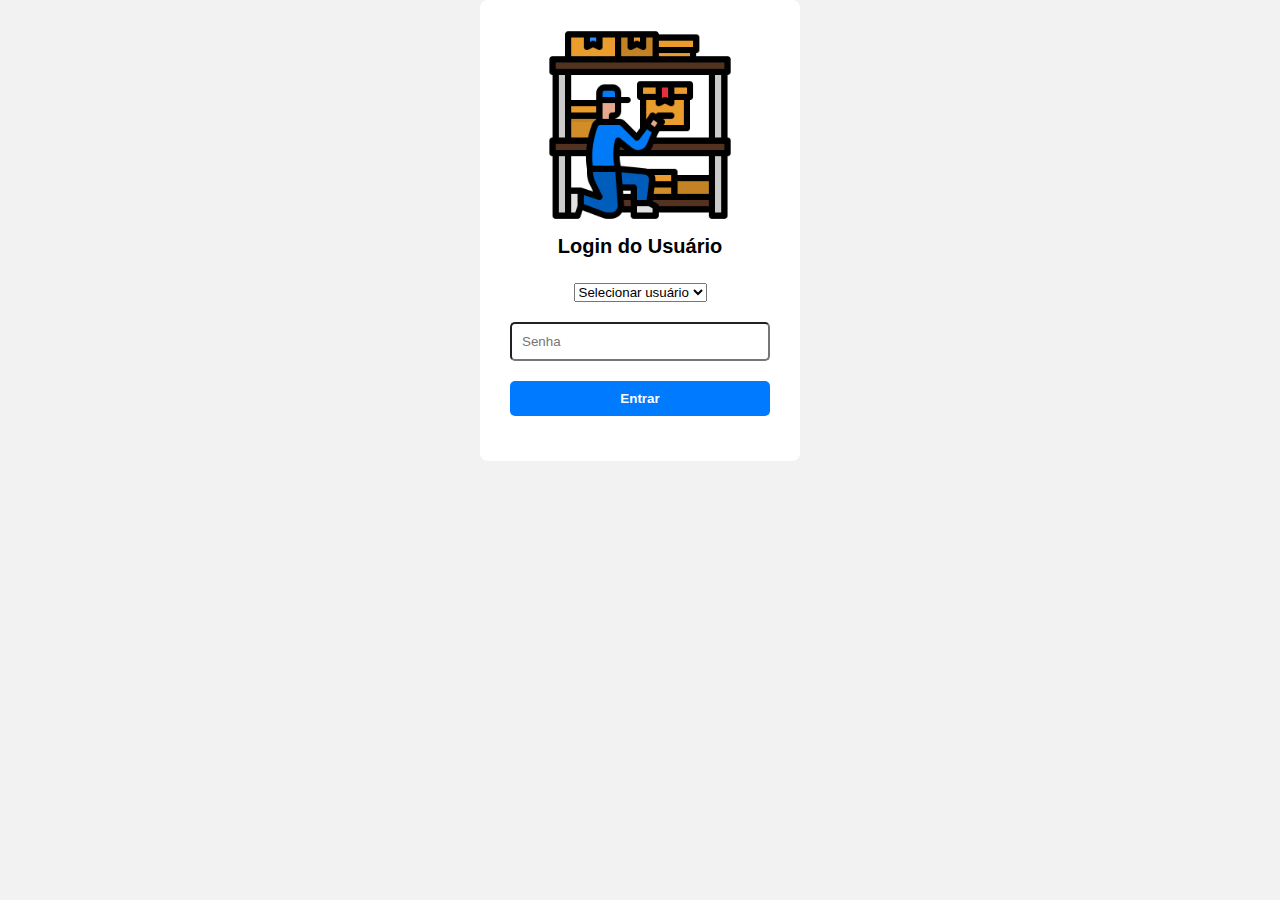
<file: index.html>
<!DOCTYPE html>
<html lang="en">
<head>
    <meta charset="UTF-8">
    <meta name="viewport" content="width=device-width, initial-scale=1.0">
    <title>Document</title>
    <link rel="stylesheet" href="style.css">
</head>
<body>



<div class="container">
    <img src="Imagens/Imagem Estoque.png">

    <h1>Login do Usuário</h1>

    <select id="usuarios">
        <option value="0">Selecionar usuário</option>
        <option value="1">Vendedor</option>
        <option value="2">Estoquista</option>
        <option value="3">Adiministrativo</option>
    </select>

    <input type="password" id="inpSenha" placeholder="Senha">

    <button id="btnEntrar" onclick="senha()">Entrar</button>

    <p id="pMensagem" class="msg"></p>

</div>
    
</body>
<script src="script.js"></script>
</html>
</file>
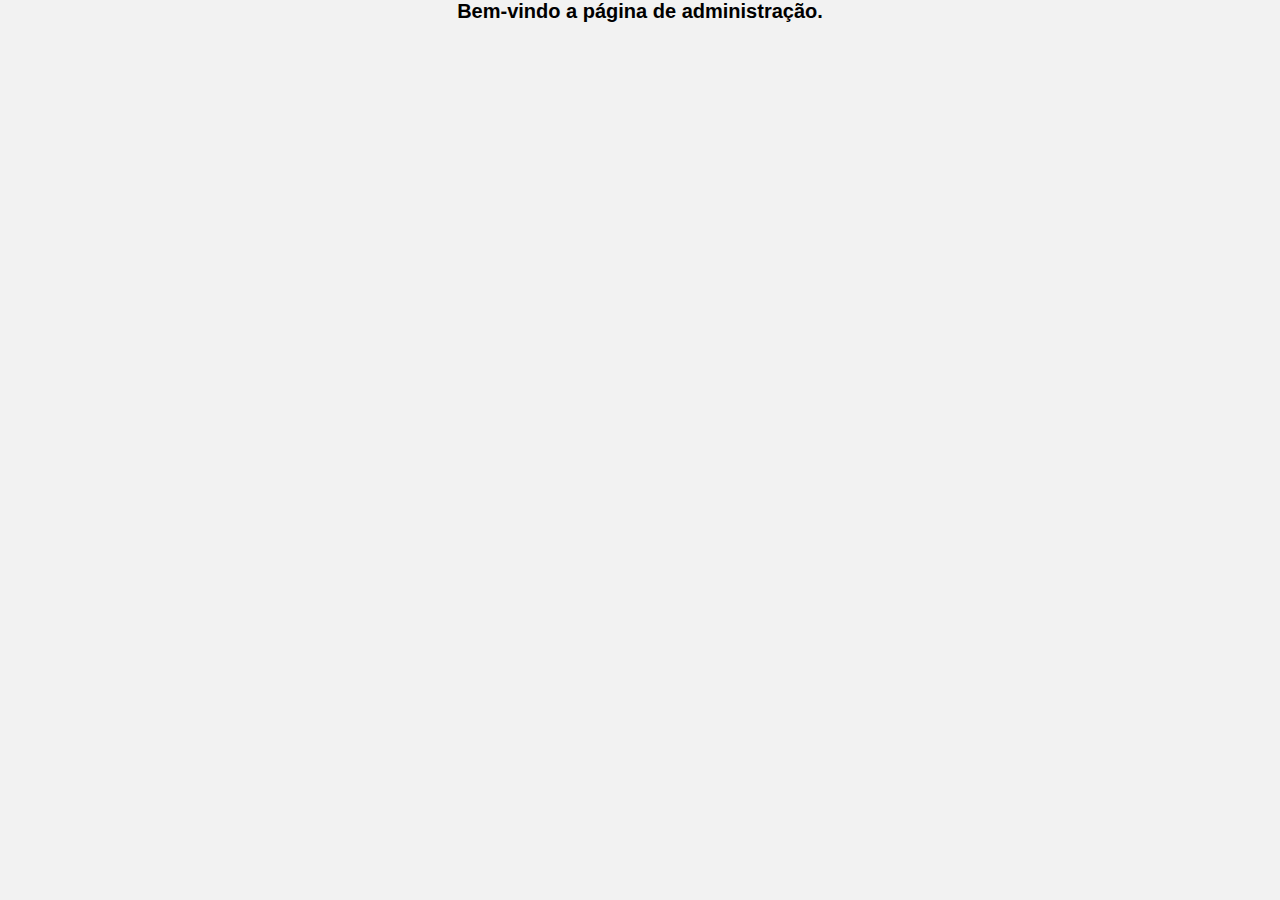
<file: adiministrativo.html>
<!DOCTYPE html>
<html lang="en">
<head>
    <meta charset="UTF-8">
    <meta name="viewport" content="width=device-width, initial-scale=1.0">
    <title>Página Administrativa</title>
    <link rel="stylesheet" href="style.css">
</head>
<body>

    <h1>Bem-vindo a página de administração.</h1>
    
</body>
<script src="script.js"></script>
</html>
</file>
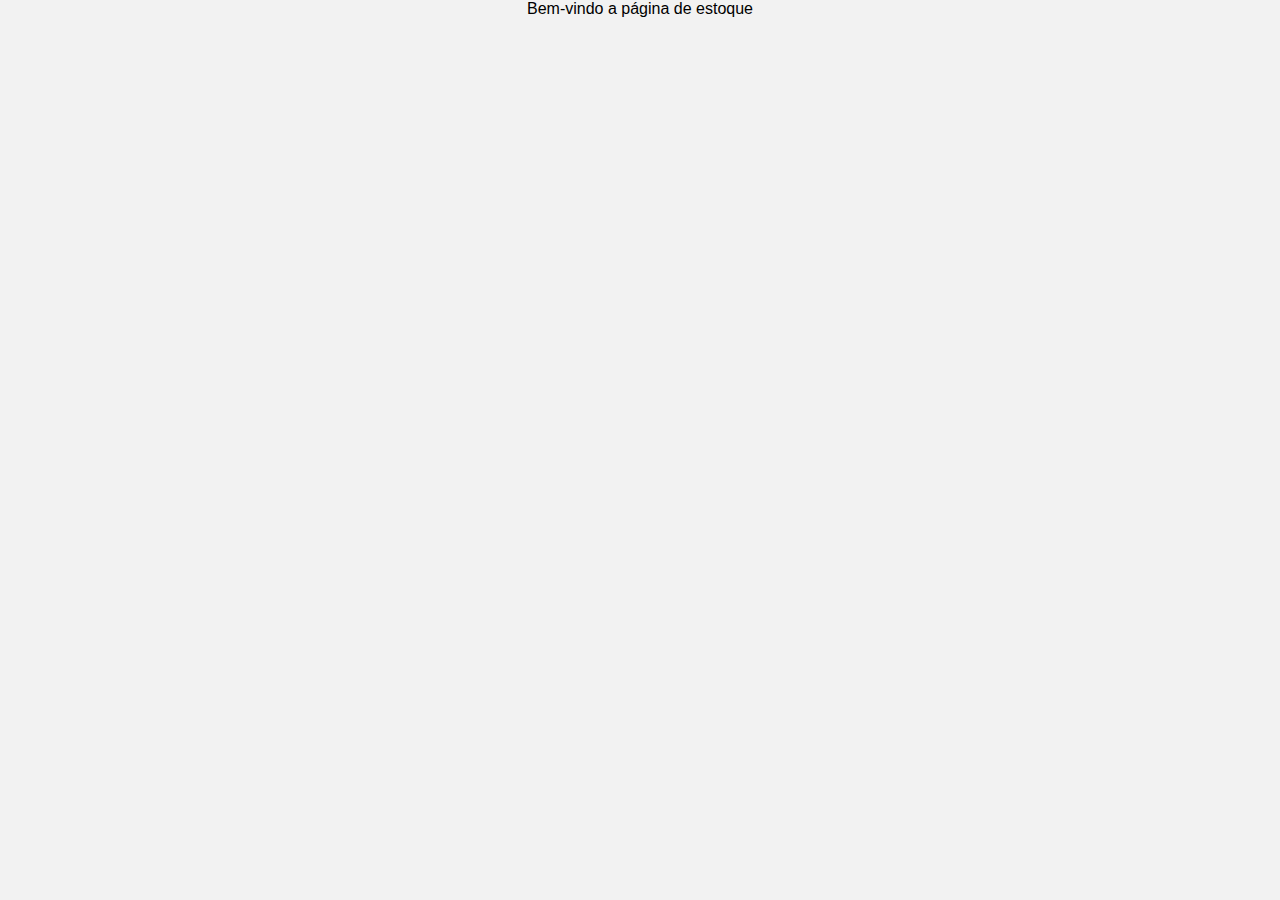
<file: estoque.html>
<!DOCTYPE html>
<html lang="en">
<head>
    <meta charset="UTF-8">
    <meta name="viewport" content="width=device-width, initial-scale=1.0">
    <title>Página de Estoque</title>
    <link rel="stylesheet" href="style.css">
</head>
<body>

    Bem-vindo a página de estoque
    
</body>
<script src="script.js"></script>
</html>
</file>
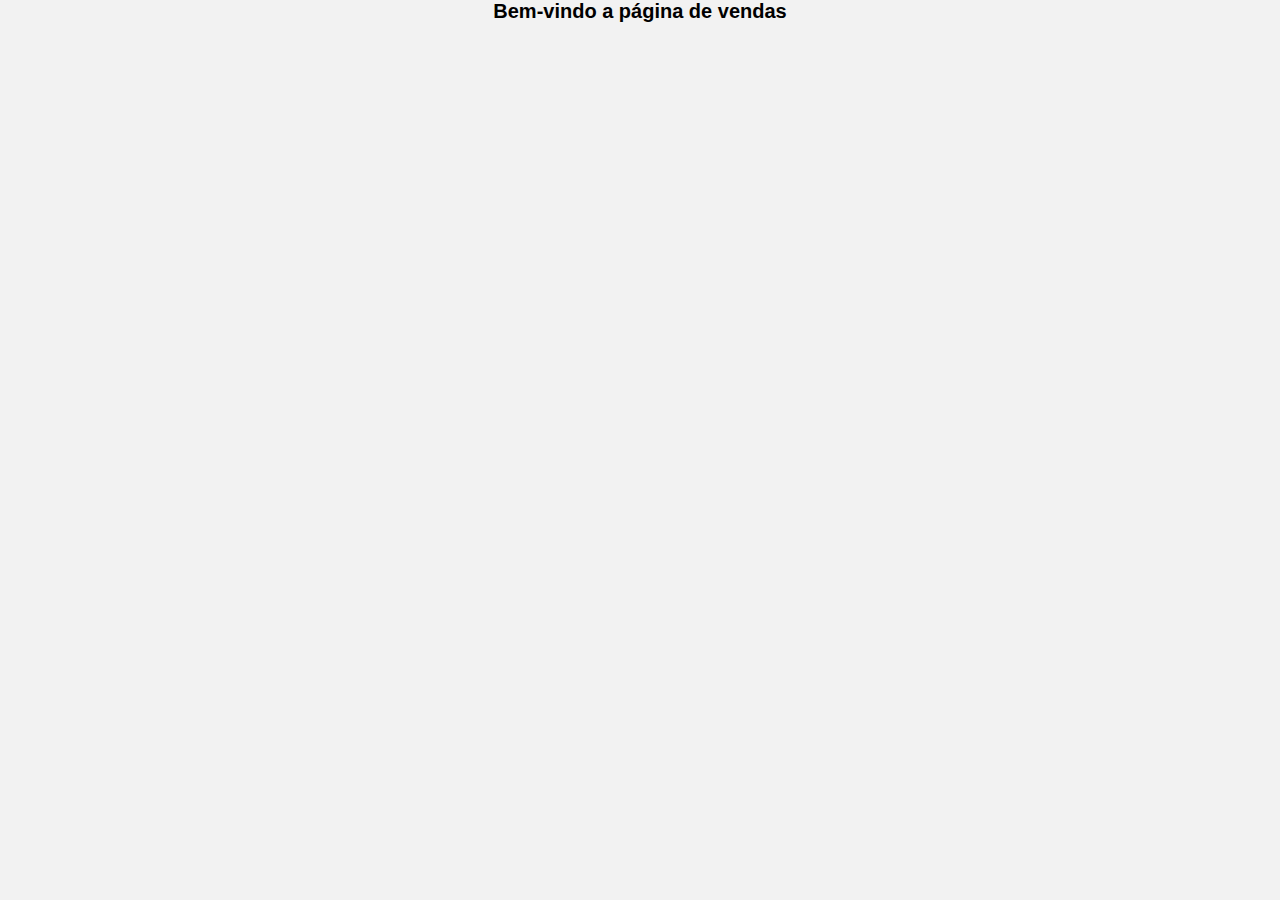
<file: vendas.html>
<!DOCTYPE html>
<html lang="en">
<head>
    <meta charset="UTF-8">
    <meta name="viewport" content="width=device-width, initial-scale=1.0">
    <title>Página de Vendas</title>
    <link rel="stylesheet" href="style.css">
</head>
<body>

    <h1>Bem-vindo a página de vendas</h1>
    
</body>
<script src="script.js"></script>
</html>
</file>
<file: style.css>
* {
    margin: 0;
    padding: 0;
    box-sizing: border-box;
    font-family: Arial, sans-serif;
}

body{
    background: #f2f2f2;
    display: flex;
    justify-content: center;
    align-items: center;
    height: 100hv;
}

.container {
    background: #fff;
    padding: 25px 30px;
    border-radius: 8px;
    box-shadow: 0 5px 15px rgba(0,0,0,0,1);
    width: 320px;
    text-align: center;
    justify-content: center;
    display: flex;
    align-items: center;
    flex-direction: column;
    gap: 10px;
}

h1 {
    font-size: 20px;
    margin-bottom: 15px;
    color: black;
}

input, button {
    width: 100%;
    padding: 10px;
    margin-top: 10px;
    border-radius: 5px;
}

button {
    background: #007bff;
    color: white;
    border: none;
    cursor: pointer;
    font-weight: bold;
}

button:hover {
    background: #0056b3;
}

.msg {
    margin-top: 10px;
    font-size: 14px;
    color: red;
}

img {
    width: 200px;
}
</file>
